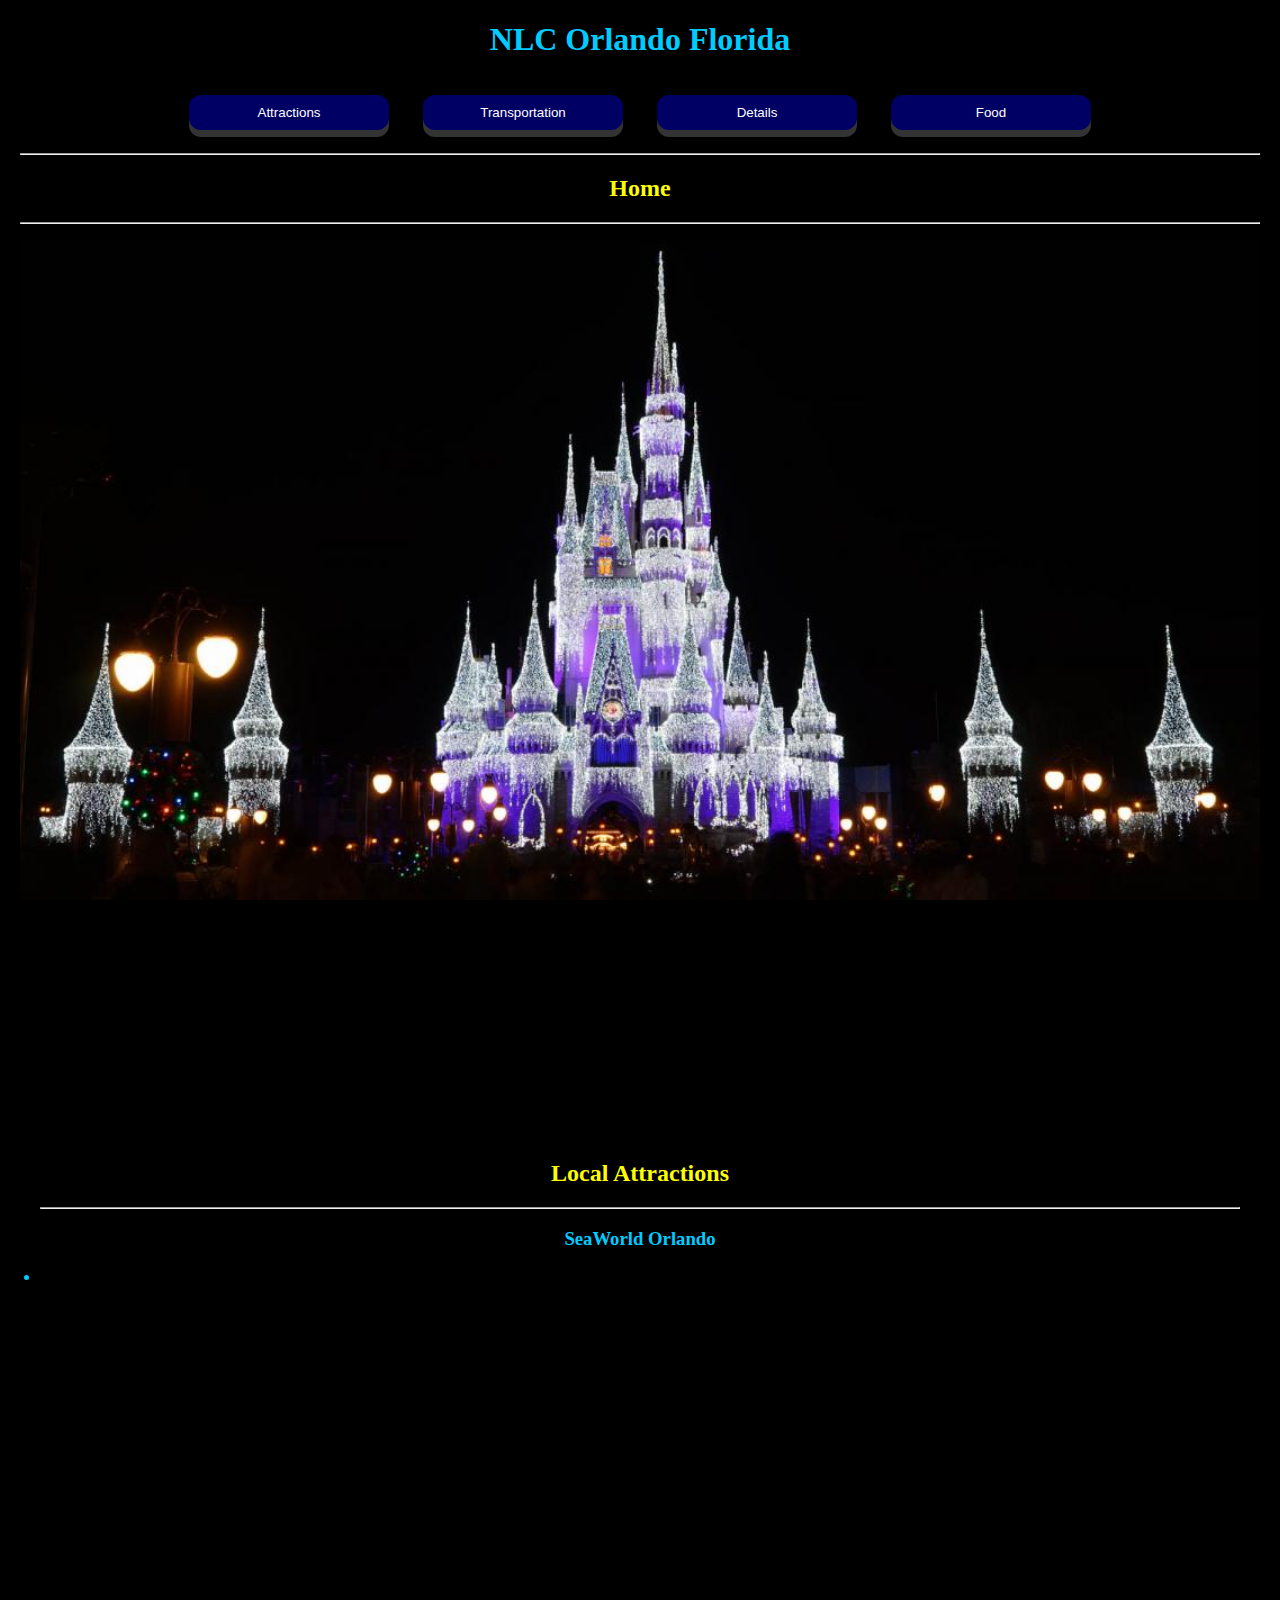
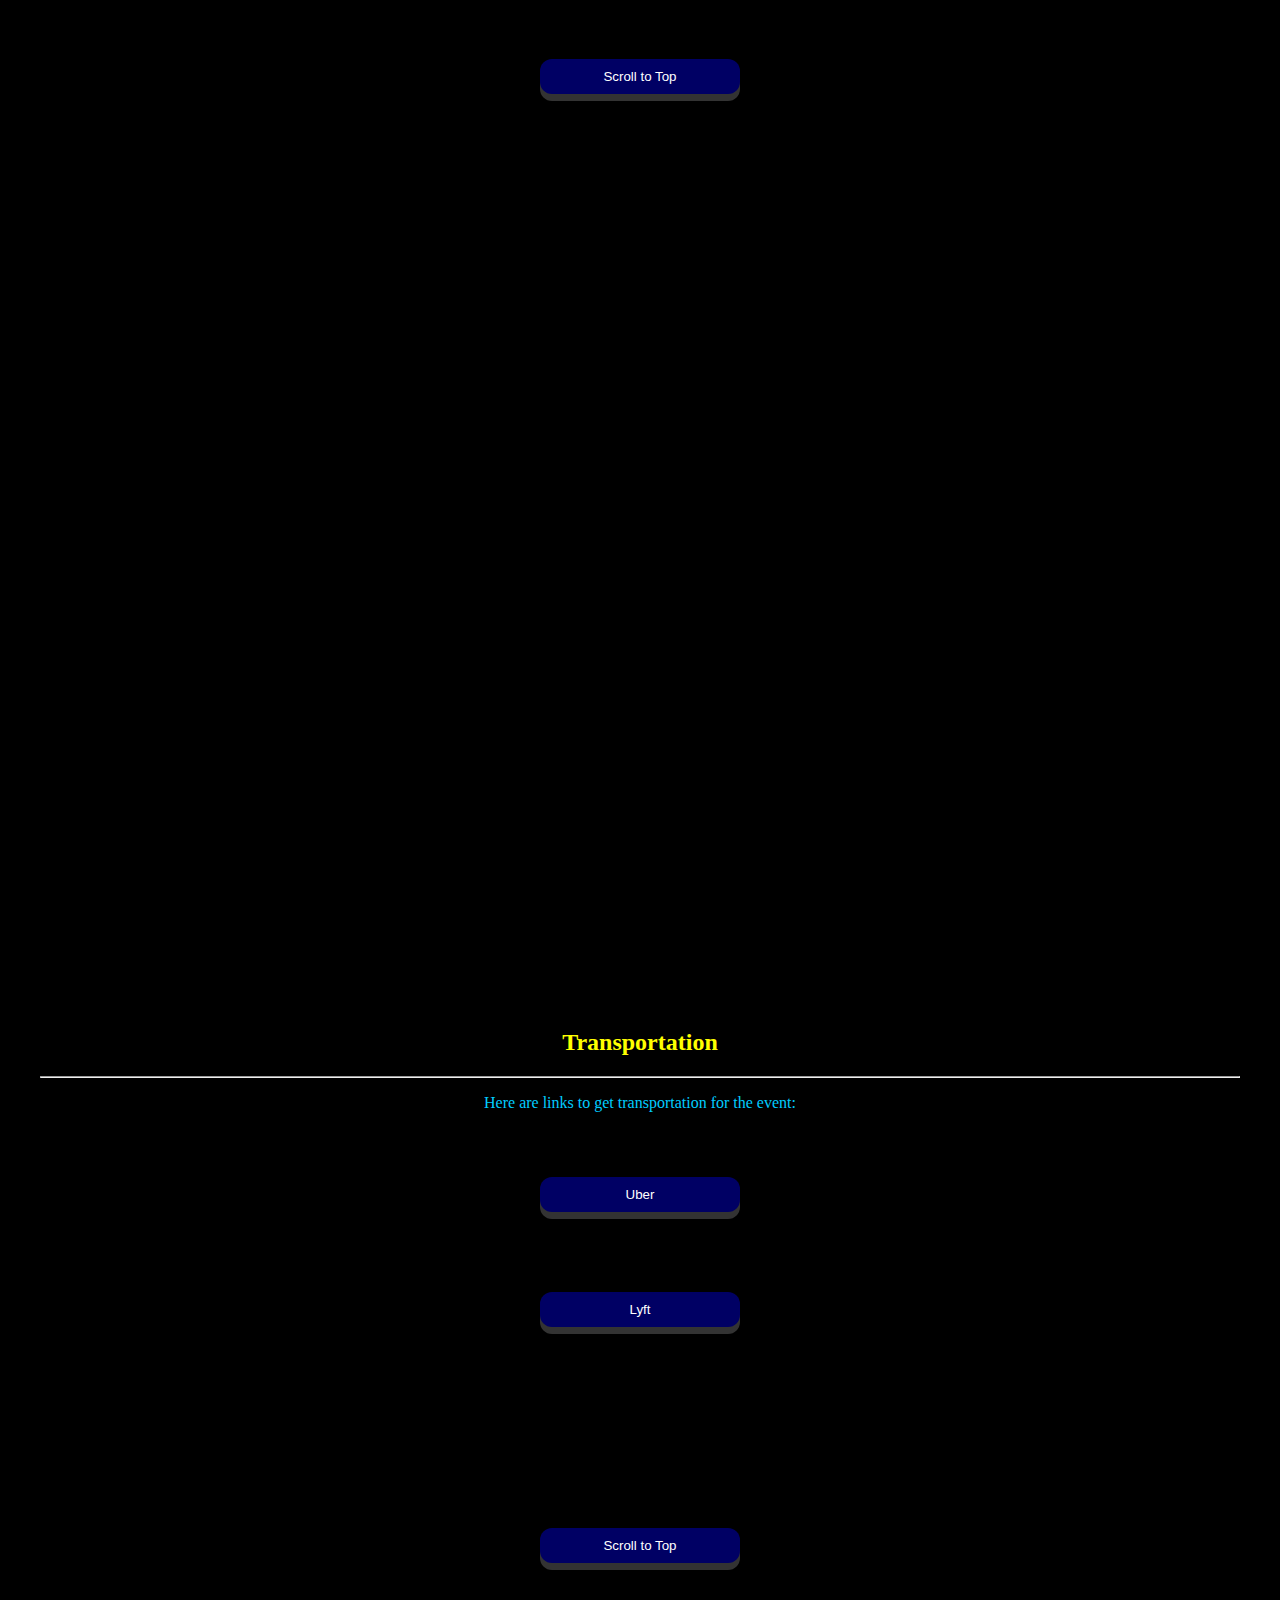
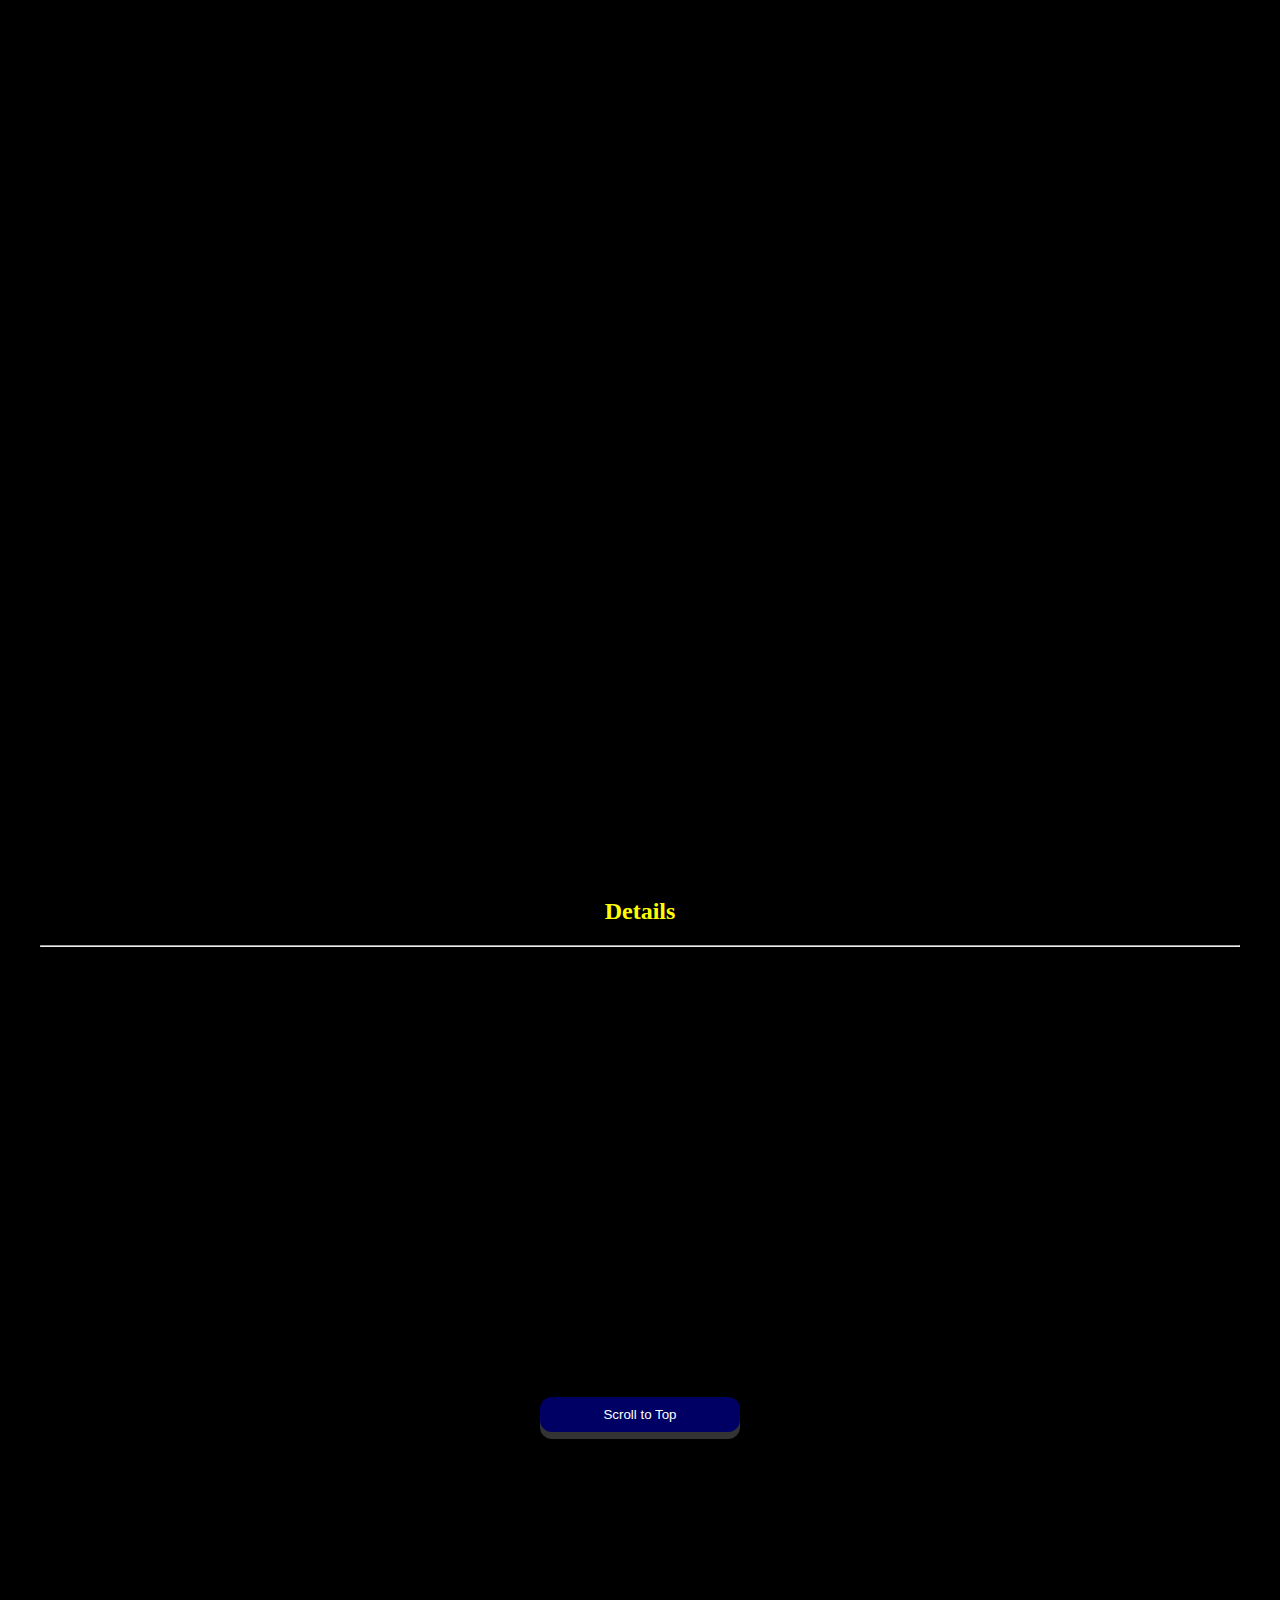
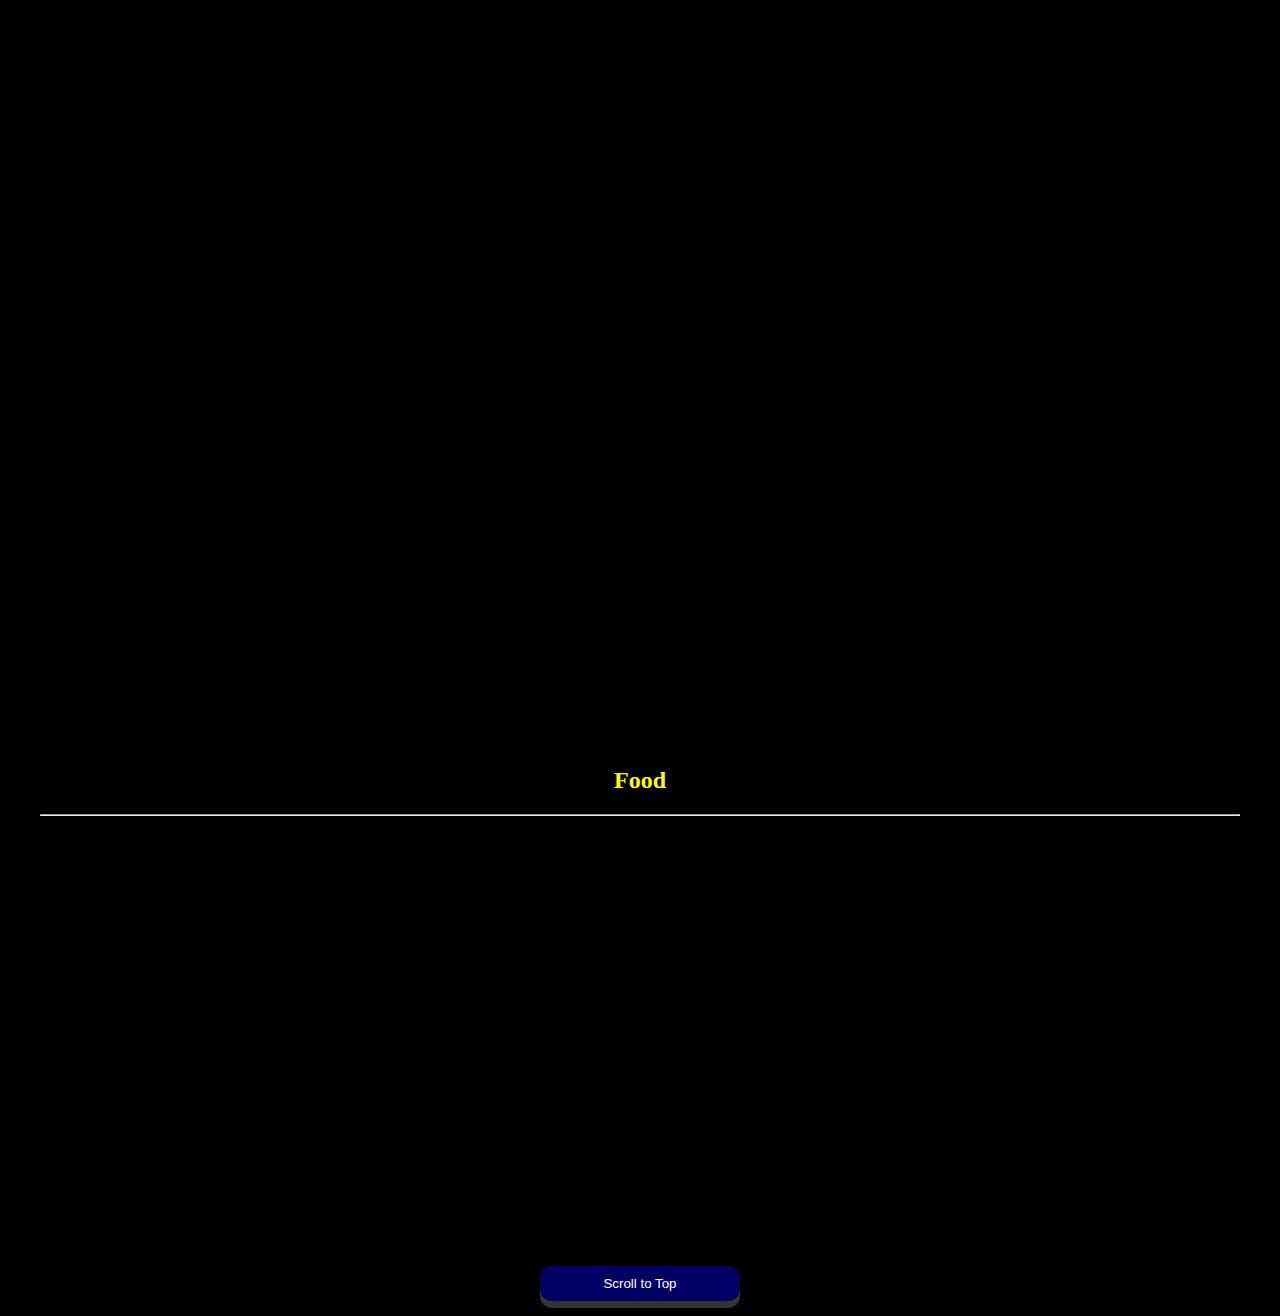
<file: index.html>
<!DOCTYPE html>
<html>
    <head>
        <title>Bpa Team Contest</title>
        <link rel="stylesheet" href="style.css">
    </head>
    <body>
        <header id="header">
            <h1>NLC Orlando Florida</h1>
            <!--<img src="Wildcat.jpg"  width="150px" alt="Wildcat"/>-->
            <nav>
                <button onclick="document.getElementById('attractions').scrollIntoView();">Attractions</button>
                <button onclick="document.getElementById('transportation').scrollIntoView();">Transportation</button>
                <button onclick="document.getElementById('details').scrollIntoView();">Details</button>
                <button onclick="document.getElementById('food').scrollIntoView();">Food</button>
            </nav>
            <hr>
        </header>
            <div id = "home">
                <h2>Home</h2>
                <hr>
                <p></p>
            </div>

            <div class="parallax" id="parallax1"></div>
            <div id="attractions">
                <iframe src="attractions.html" scrolling="no" seamless></iframe>
                <br>
                <button onclick="document.getElementById('header').scrollIntoView();">Scroll to Top</button>
            </div>

            <div class="parallax" id="parallax2"></div>
            <div id="transportation">
                <iframe src="transportation.html" scrolling="no" seamless></iframe>
                <br>
                <button onclick="document.getElementById('header').scrollIntoView();">Scroll to Top</button>
            </div>

            <div class="parallax" id="parallax3"></div>
            <div id="details">
                <iframe src="details.html" scrolling="no" seamless></iframe>
                <br>
                <button onclick="document.getElementById('header').scrollIntoView();">Scroll to Top</button>
            </div>

            <div class="parallax" id="parallax4"></div>
            <div id="food">
                <iframe src="food.html" scrolling="no" seamless></iframe>
                <br>
                <button onclick="document.getElementById('header').scrollIntoView();">Scroll to Top</button>
            </div>
        <footer>

        </footer>
    </body>    
</html>
</file>
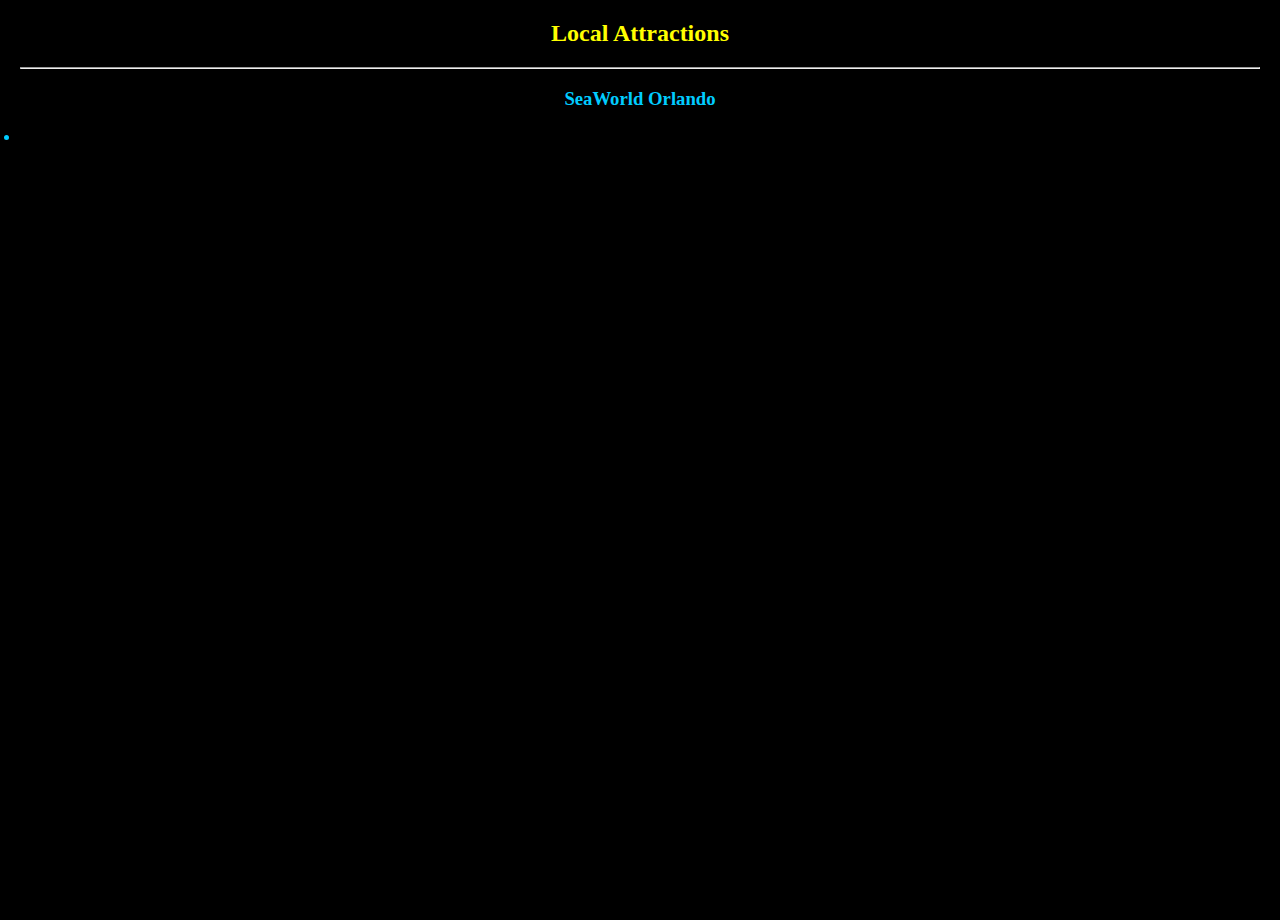
<file: attractions.html>
<!DOCTYPE html>
<html>
    <head>
        <title>Community Website Service Project</title>
        <link rel="stylesheet" href="style.css">
    </head>
    <body>
       <header>
            
        </header>
        
        <main>
            <article>
                <h2>Local Attractions</h2>
                <hr>
                <h3>SeaWorld Orlando</h3>
                <li></li>
            </article>
        </main>
        <footer>

        </footer>
    </body>    
</html>
</file>
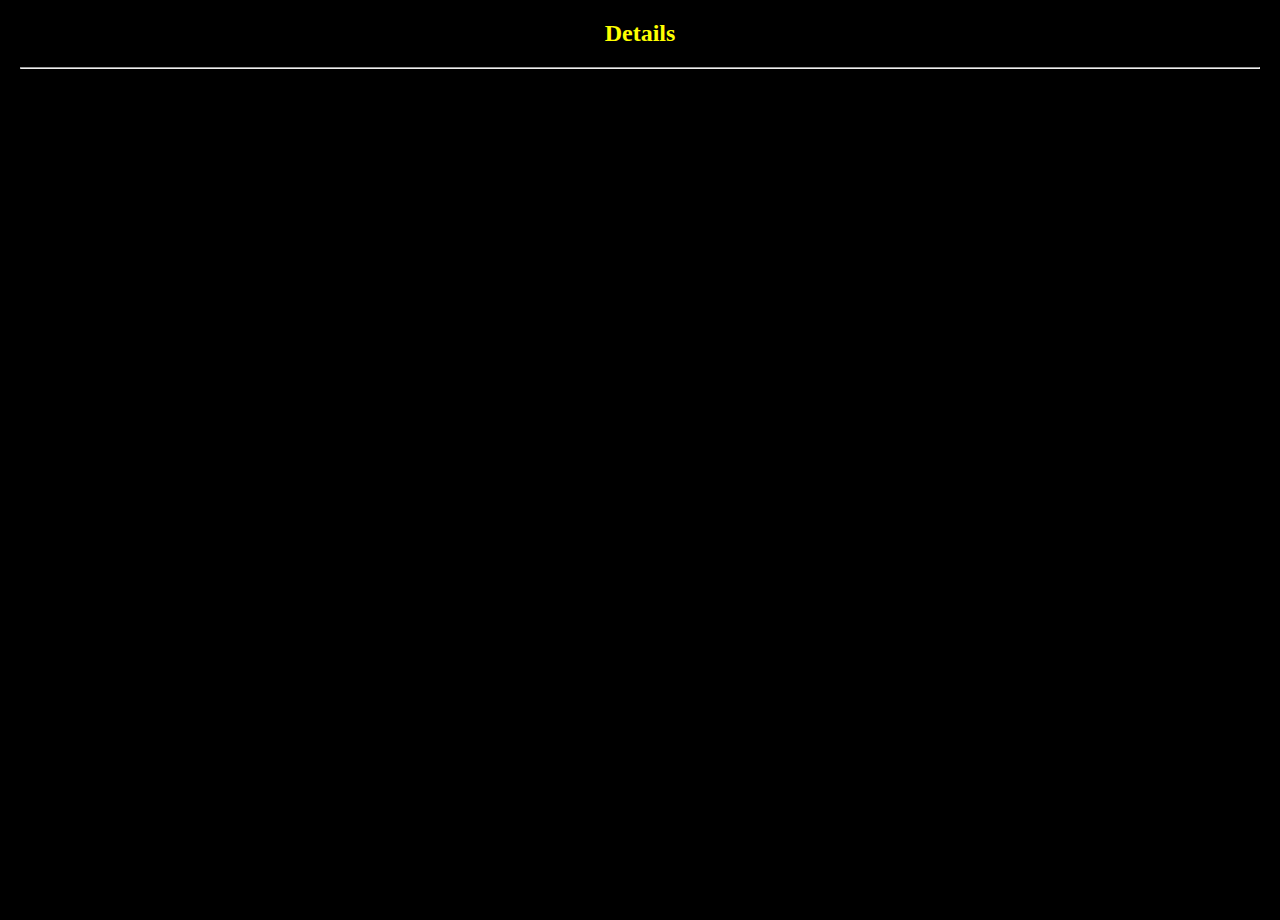
<file: details.html>
<!DOCTYPE html>
<html>
    <head>
        <title>Bpa Team Contest</title>
        <link rel="stylesheet" href="style.css">
    </head>
    <body>
        <header>
            
        </header>
        
        <main>
            <article>
                <h2>Details</h2>
                <hr>
                <p></p>
            </article>
        </main>
        <footer>

        </footer>
    </body>
</html>
</file>
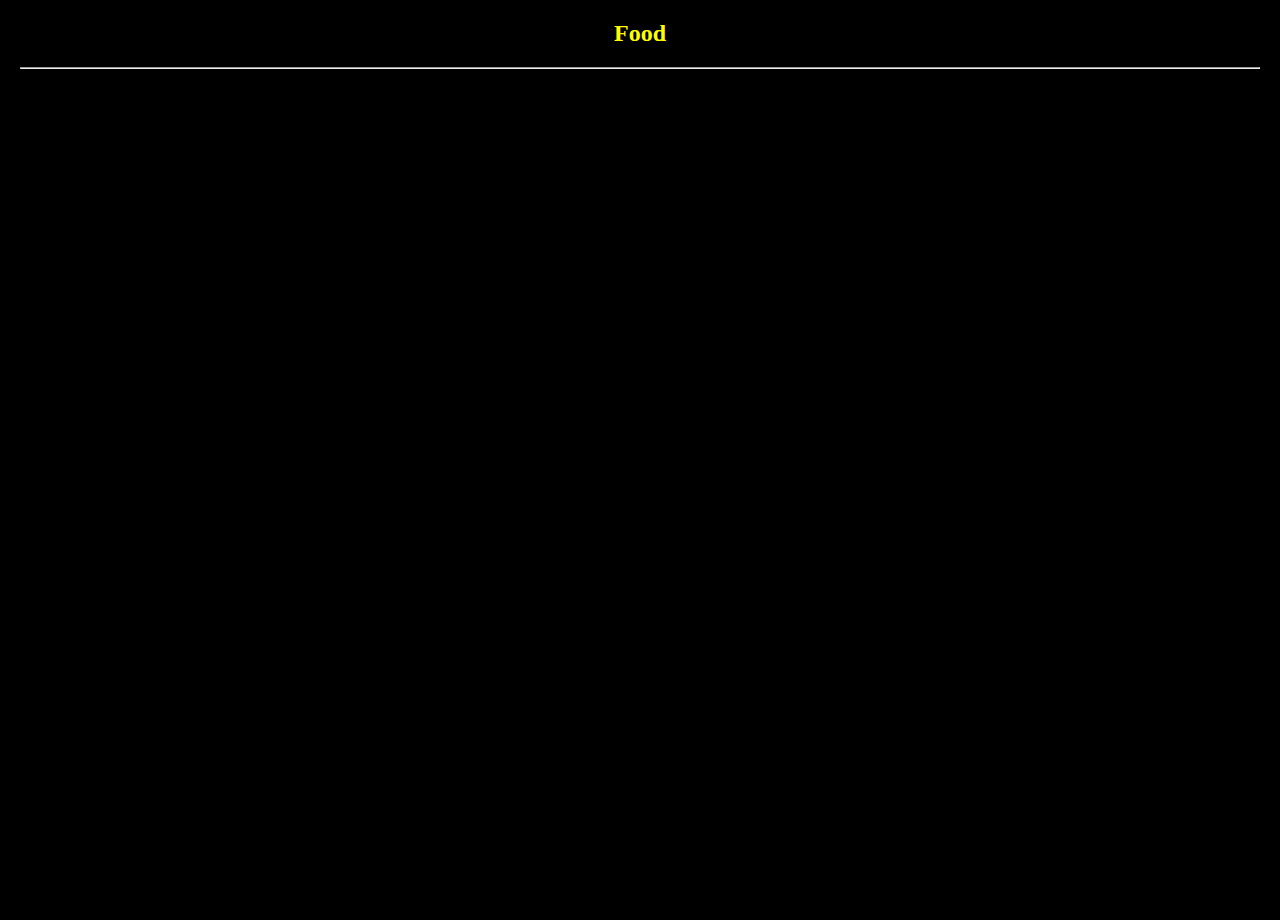
<file: food.html>
<!DOCTYPE html>
<html>
    <head>
        <title>Bpa Team Contest</title>
        <link rel="stylesheet" href="style.css">
    </head>
    <body>
        <header>
            
        </header>
        
        <main>
            <article>
                <h2>Food</h2>
                <hr>
                <p></p>
            </article>
        </main>
        <footer>

        </footer>
    </body>    
</html>
</file>
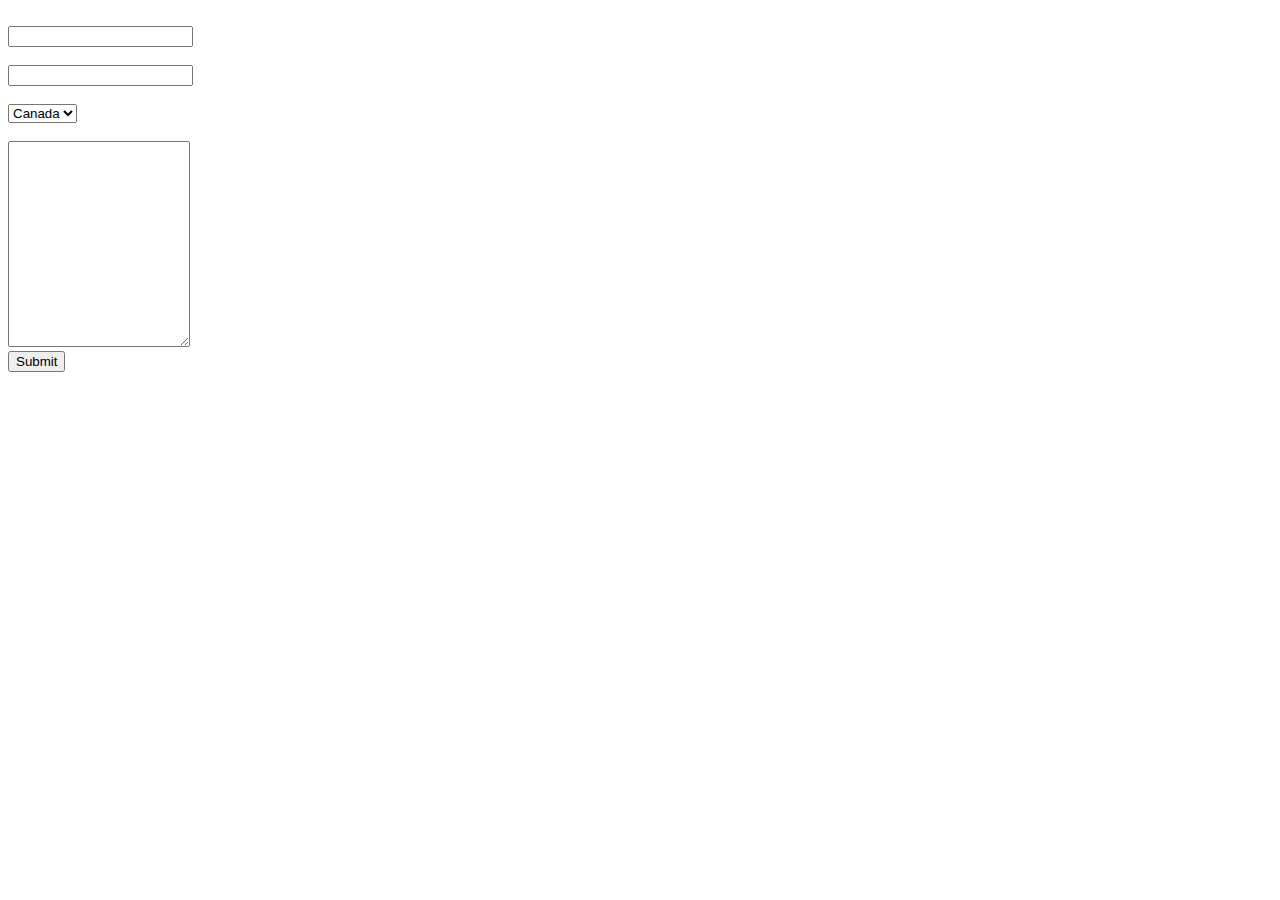
<file: form.html>
<!DOCTYPE html>
<html>
    <head>
        <style>
            label {
                color: white;
            }
        </style>
    </head>

    <body>
        <form>
            <label for="fname">First name:</label><br>
            <input type="text" id="fname" name="fname"><br>
            <label for="lname">Last name:</label><br>
            <input type="text" id="lname" name="lname"><br>
            <label for="country">Country</label><br>
            <select id="country" name="country">
                <option value="Canada">Canada</option>
                <option value="USA">USA</option>
            </select><br>
            <label for="subject">Subject</label><br>
            <textarea id="subject" name="subject" style="height:200px"></textarea><br>
            <input type="submit" value="Submit" id="sub_form">
        </form>

        <script src="script.js"></script>
    </body>
</html>
</file>
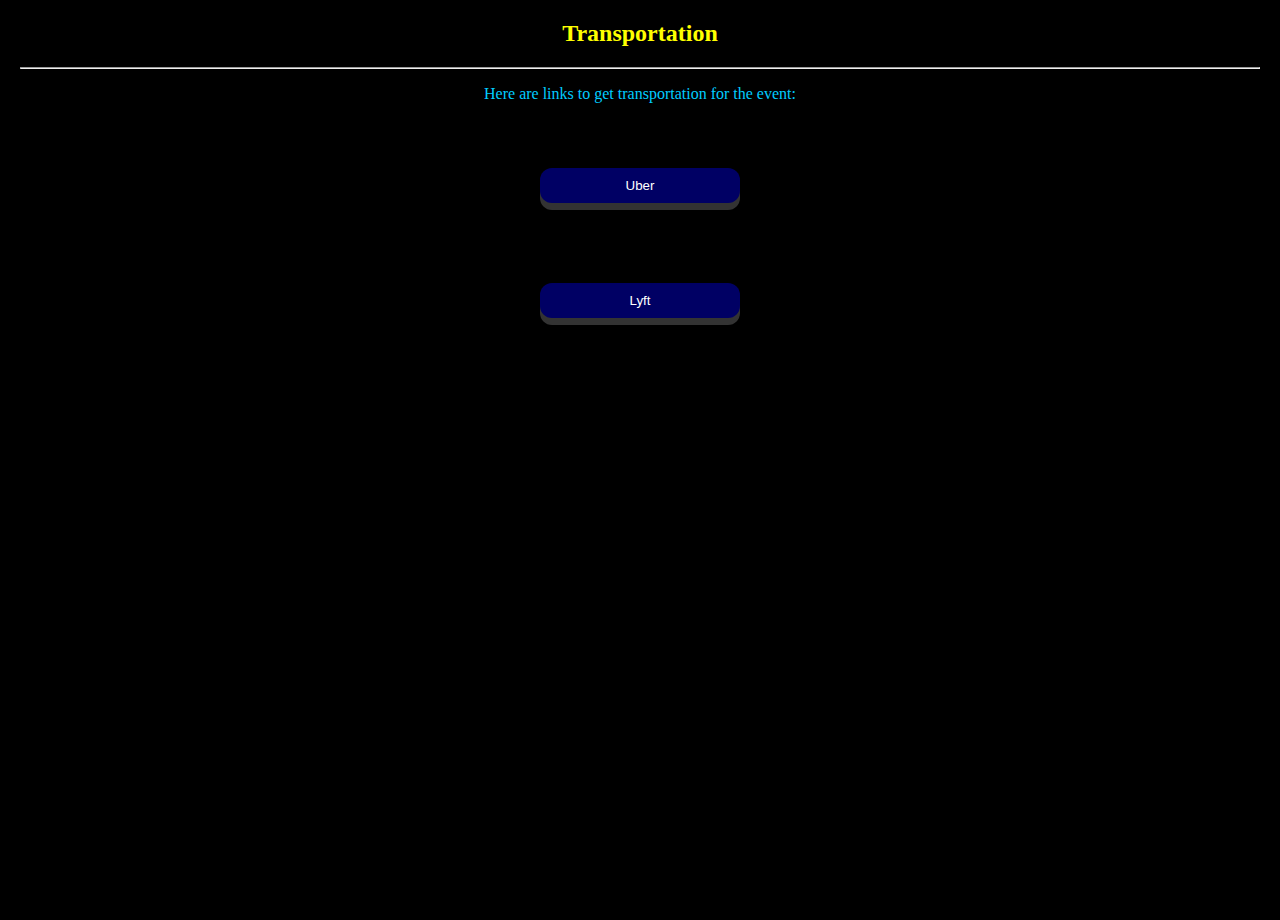
<file: transportation.html>
<!DOCTYPE html>
<html>
    <head>
        <title>Bpa Team Contest</title>
        <link rel="stylesheet" href="style.css">
    </head>
    <body>
        <header>
            
        </header>
        
        <main>
            <article>
                <h2>Transportation</h2>
                <hr>
                <p>Here are links to get transportation for the event:</p>
                <br>
                <p><button><a href="https://www.uber.com/" target="_blank">Uber</a></button></p>
                <br>
                <p><button><a href="https://www.lyft.com/" target="_blank">Lyft</a></button></p>
            </article>
        </main>
        <footer>

        </footer>
    </body>    
</html>
</file>
<file: style.css>
body, html{
    height: 100%;
}

body {
    color: rgb(0, 204, 255);
    background-color:black;
    text-align: center;
    margin-left: 20px;
    margin-right: 20px;
}

h4 {
    color: white;
}
h6 {
    color:white;
}
h2 {
    color: rgb(255, 255, 0);
}

.parallax{
    height: 100%;

    background-attachment: fixed;
    background-position: center;
    background-repeat: no-repeat;
    background-size: cover;

    background-image: url("wondows.jpg");
}

#parallax1{
    background-image: url("DisneyWorld.jpg");
}

#parallax2{
    background-Image: url("OrlandoImage1.jpg");
}

#parallax3{
    background-Image: url("OrlandoImage2.jpg");
}

#parallax4{
    background-image: url("BBQ.jpg")
}

iframe[seamless]{
    border: none;
    width: 100%;
    height: 500px;
}

button {
    background-color: rgb(0,0,100);
    border: none;
    color: white;
    padding: 10px;
    border-radius: 12px;
    box-shadow: 0 7px #333;
    transition-duration: 0.1s;
    width: 200px;
    margin: 15px;
  }
  
  button:hover{
    background-color: rgb(0,0,110)
  }
  
  button:active {
    box-shadow: 0 3px #444;
    transform: translateY(4px);
  }

  a {
      text-decoration: none;
      color: white;
  }
</file>
